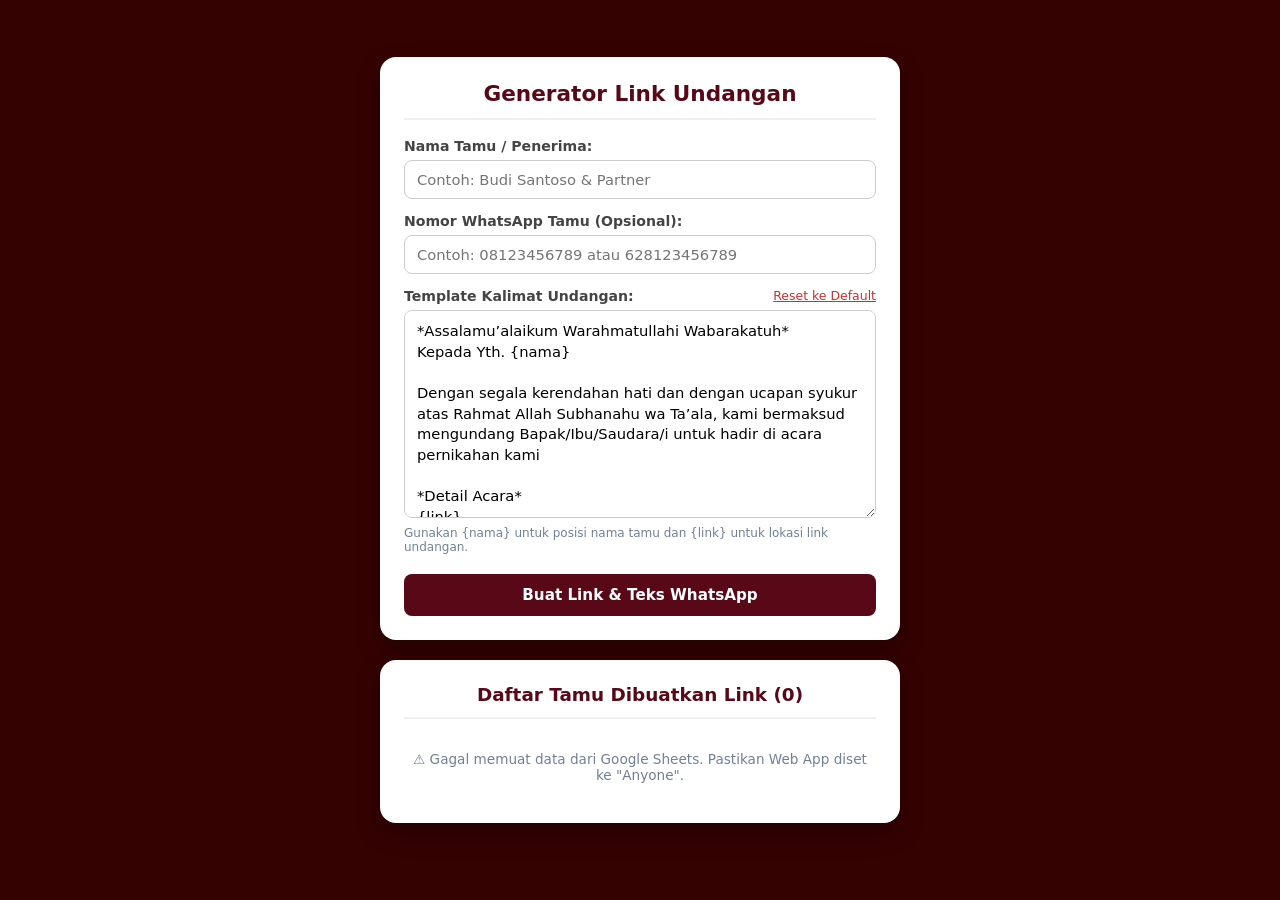
<file: admin.html>
<!DOCTYPE html>
<html lang="id">
<head>
    <meta charset="UTF-8">
    <meta name="viewport" content="width=device-width, initial-scale=1.0">
    <title>Buat Link Undangan</title>
    <style>
        * {
            box-sizing: border-box;
            font-family: system-ui, -apple-system, sans-serif;
        }
        body {
            background-color: #350202;
            color: #ffffff;
            display: flex;
            flex-direction: column;
            justify-content: center;
            align-items: center;
            min-height: 100vh;
            margin: 0;
            padding: 16px;
        }
        .card-admin {
            background: #ffffff;
            color: #333333;
            padding: 24px;
            border-radius: 16px;
            width: 100%;
            max-width: 520px;
            box-shadow: 0 10px 25px rgba(0,0,0,0.3);
            margin-bottom: 20px;
        }
        h2, h3 {
            margin-top: 0;
            color: #580816;
            text-align: center;
            border-bottom: 2px solid #f0f0f0;
            padding-bottom: 12px;
        }
        h2 { font-size: 1.35rem; }
        h3 { font-size: 1.15rem; margin-bottom: 16px; }

        .form-group {
            margin-bottom: 14px;
        }
        label {
            display: block;
            margin-bottom: 6px;
            font-weight: 600;
            font-size: 0.88rem;
            color: #444;
        }
        input, textarea {
            width: 100%;
            padding: 10px 12px;
            border: 1px solid #cccccc;
            border-radius: 8px;
            font-size: 0.92rem;
            background-color: #fff;
        }
        textarea {
            resize: vertical;
            line-height: 1.4;
        }
        .btn-main {
            width: 100%;
            padding: 12px;
            background-color: #580816;
            color: white;
            border: none;
            border-radius: 8px;
            font-weight: bold;
            font-size: 0.95rem;
            cursor: pointer;
            margin-top: 6px;
            transition: background 0.2s;
        }
        .btn-main:hover {
            background-color: #780b1e;
        }
        .btn-wa {
            background-color: #25D366;
            color: white;
            border: none;
            border-radius: 8px;
            font-weight: bold;
            padding: 12px;
            width: 100%;
            cursor: pointer;
            margin-top: 8px;
            font-size: 0.95rem;
        }
        .btn-wa:hover {
            background-color: #1ebc57;
        }
        .btn-copy-text {
            background-color: #4a5568;
            color: white;
            border: none;
            border-radius: 8px;
            font-weight: bold;
            padding: 12px;
            width: 100%;
            cursor: pointer;
            margin-top: 8px;
            font-size: 0.95rem;
            transition: background 0.2s;
        }
        .btn-copy-text:hover {
            background-color: #2d3748;
        }
        .btn-share {
            background-color: #4a5568;
            color: white;
            border: none;
            border-radius: 8px;
            font-weight: bold;
            padding: 12px;
            width: 100%;
            cursor: pointer;
            margin-top: 8px;
            font-size: 0.95rem;
        }
        .btn-share:hover {
            background-color: #2d3748;
        }
        .btn-copy {
            background-color: #4a5568;
            color: white;
            border: none;
            border-radius: 8px;
            padding: 10px;
            width: 100%;
            cursor: pointer;
            font-weight: 600;
            margin-top: 6px;
        }
        .btn-reset {
            background: none;
            border: none;
            color: #c53030;
            font-size: 0.78rem;
            cursor: pointer;
            padding: 0;
            text-decoration: underline;
            float: right;
        }
        .result-box {
            margin-top: 20px;
            padding-top: 16px;
            border-top: 2px dashed #e2e8f0;
            display: none;
        }
        .copied-badge {
            color: #25D366;
            font-size: 0.82rem;
            font-weight: bold;
            display: none;
            margin-top: 4px;
            text-align: center;
        }
        .hint {
            font-size: 0.75rem;
            color: #718096;
            margin-top: 4px;
        }

        /* --- STYLES MENU DAFTAR NAMA TAMU --- */
        .history-list {
            display: flex;
            flex-direction: column;
            gap: 6px;
            margin-top: 12px;
            max-height: 350px;
            overflow-y: auto;
        }
        .history-item {
            background-color: #f8fafc;
            border: 1px solid #e2e8f0;
            border-radius: 8px;
            padding: 10px 14px;
            font-weight: 600;
            color: #350202;
            font-size: 0.92rem;
        }
        .empty-history {
            text-align: center;
            color: #718096;
            font-size: 0.85rem;
            padding: 16px 0;
        }
    </style>
</head>
<body>

<div class="card-admin">
    <h2>Generator Link Undangan</h2>
    
    <div class="form-group">
        <label for="namaTamu">Nama Tamu / Penerima:</label>
        <input type="text" id="namaTamu" placeholder="Contoh: Budi Santoso & Partner">
    </div>

    <div class="form-group">
        <label for="noHp">Nomor WhatsApp Tamu (Opsional):</label>
        <input type="tel" id="noHp" placeholder="Contoh: 08123456789 atau 628123456789">
    </div>

    <div class="form-group">
        <label for="templateText">
            Template Kalimat Undangan:
            <button type="button" class="btn-reset" onclick="resetTemplate()">Reset ke Default</button>
        </label>
        <textarea id="templateText" rows="9"></textarea>
        <div class="hint">Gunakan <code>{nama}</code> untuk posisi nama tamu dan <code>{link}</code> untuk lokasi link undangan.</div>
    </div>

    <button type="button" class="btn-main" onclick="buatLink()">Buat Link & Teks WhatsApp</button>

    <div class="result-box" id="resultBox">
        <div class="form-group">
            <label>Link Undangan Khusus:</label>
            <input type="text" id="outputLink" readonly>
            <button type="button" class="btn-copy" onclick="salinLink()">📋 Salin Link</button>
            <div class="copied-badge" id="badgeSuccess">✓ Link berhasil disalin!</div>
        </div>

        <div class="form-group">
            <label>Hasil:</label>
            <textarea id="outputPesan" rows="10" readonly></textarea>
            <button type="button" class="btn-copy-text" onclick="salinPesanLengkap()">Salin Teks Undangan</button>
            <div class="copied-badge" id="badgePesanSuccess">✓ Teks undangan berhasil disalin!</div>
            <button type="button" class="btn-wa" id="btnKirimWA" onclick="kirimWA()">Kirim WhatsApp</button>
            <button type="button" class="btn-share" id="btnWebShare" onclick="bagikanKeApp()" style="display: none;">📲 Share</button>
        </div>
    </div>
</div>

<!-- KARTU WIDGET DAFTAR NAMA TAMU -->
<div class="card-admin">
    <h3>Daftar Tamu Dibuatkan Link (<span id="totalTamu">0</span>)</h3>
    <div class="history-list" id="historyContainer">
        <!-- Hanya list nama tamu yang akan tampil di sini -->
    </div>
</div>

<script>
    const baseURL = "https://invite-all.github.io/aldi-rahmah/";
    const scriptURL = "https://script.google.com/macros/s/AKfycbzSV7Y3VWWGSJTpQmtqxZkmhywpEu8Npii0_WpT98LUSb_VaON3frernSCmEShT2JB4/exec";

    const defaultTemplate = `*Assalamu’alaikum Warahmatullahi Wabarakatuh*
Kepada Yth. {nama}

Dengan segala kerendahan hati dan dengan ucapan syukur atas Rahmat Allah Subhanahu wa Ta’ala, kami bermaksud mengundang Bapak/Ibu/Saudara/i untuk hadir di acara pernikahan kami

*Detail Acara*
{link}

Merupakan suatu kehormatan bagi kami apabila Bapak/Ibu/Saudara/i berkenan hadir dan memberikan doa restu pada hari yang berbahagia ini.
Terima kasih atas perhatiannya.

Kami yang berbahagia,

*Aldi & Rahmah*`;

    document.addEventListener("DOMContentLoaded", function () {
        const savedTemplate = localStorage.getItem("custom_invitation_template");
        document.getElementById("templateText").value = savedTemplate ? savedTemplate : defaultTemplate;

        if (navigator.share) {
            const btnShare = document.getElementById('btnWebShare');
            if (btnShare) btnShare.style.display = 'block';
        }

        // Ambil daftar tamu dari Google Sheets saat halaman dimuat
        tampilkanRiwayatDariSheets();
    });

    document.getElementById("templateText").addEventListener("input", function() {
        localStorage.setItem("custom_invitation_template", this.value);
    });

    function resetTemplate() {
        if (confirm("Kembalikan template kalimat ke format awal?")) {
            document.getElementById("templateText").value = defaultTemplate;
            localStorage.removeItem("custom_invitation_template");
        }
    }

    function buatLink() {
        const nama = document.getElementById('namaTamu').value.trim();
        let hp = document.getElementById('noHp').value.trim();
        const customTemplate = document.getElementById('templateText').value;

        if (!nama) {
            alert("Harap masukkan nama tamu!");
            return;
        }

        const encodedNama = encodeURIComponent(nama);
        const fullLink = `${baseURL}?to=${encodedNama}`;

        let pesanWA = customTemplate.replace(/\{nama\}/g, nama);
        pesanWA = pesanWA.replace(/\{link\}/g, fullLink);

        if (hp.startsWith('0')) {
            hp = '62' + hp.slice(1);
        }
        hp = hp.replace(/[^0-9]/g, '');

        document.getElementById('outputLink').value = fullLink;
        document.getElementById('outputPesan').value = pesanWA;
        document.getElementById('resultBox').style.display = 'block';
        document.getElementById('badgeSuccess').style.display = 'none';

        document.getElementById('resultBox').setAttribute('data-hp', hp);

        // --- KIRIM KE GOOGLE SHEETS & REFRESH LIST NAMA ---
        if (scriptURL) {
            const formData = new FormData();
            formData.append('nama', nama);
            formData.append('hp', hp ? hp : '-');
            formData.append('link', fullLink);

            fetch(scriptURL, { method: 'POST', body: formData, mode: 'no-cors' })
                .then(() => {
                    console.log('Berhasil direkap ke Google Sheets');
                    setTimeout(tampilkanRiwayatDariSheets, 1000);
                })
                .catch(err => console.error('Gagal rekap:', err));
        }

        document.getElementById('resultBox').scrollIntoView({ behavior: 'smooth' });
    }

    function salinLink() {
        const inputLink = document.getElementById('outputLink');
        inputLink.select();
        inputLink.setSelectionRange(0, 99999);

        navigator.clipboard.writeText(inputLink.value).then(() => {
            const badge = document.getElementById('badgeSuccess');
            badge.style.display = 'block';
            setTimeout(() => {
                badge.style.display = 'none';
            }, 3000);
        });
    }

    function kirimWA() {
        const pesanAktif = document.getElementById('outputPesan').value;
        const hp = document.getElementById('resultBox').getAttribute('data-hp') || '';
        const encodedPesanWA = encodeURIComponent(pesanAktif);
        
        let targetWA = '';
        if (hp) {
            targetWA = `https://api.whatsapp.com/send?phone=${hp}&text=${encodedPesanWA}`;
        } else {
            targetWA = `https://api.whatsapp.com/send?text=${encodedPesanWA}`;
        }
        
        window.open(targetWA, '_blank');
    }

    function salinPesanLengkap() {
        const inputPesan = document.getElementById('outputPesan');
        inputPesan.select();
        inputPesan.setSelectionRange(0, 99999);

        navigator.clipboard.writeText(inputPesan.value).then(() => {
            const badge = document.getElementById('badgePesanSuccess');
            if (badge) {
                badge.style.display = 'block';
                setTimeout(() => { badge.style.display = 'none'; }, 3000);
            } else {
                alert("✓ Teks pesan undangan berhasil disalin!");
            }
        });
    }

    function bagikanKeApp() {
        const nama = document.getElementById('namaTamu').value.trim();
        const link = document.getElementById('outputLink').value;
        const pesan = document.getElementById('outputPesan').value;

        if (navigator.share) {
            navigator.share({
                title: `Undangan Pernikahan - ${nama}`,
                text: pesan,
                url: link
            }).catch((err) => console.log('Batal berbagi:', err));
        }
    }

    /* --- FUNGSI TAMPILKAN HANYA LIST NAMA DARI GOOGLE SHEETS --- */
    function tampilkanRiwayatDariSheets() {
        const container = document.getElementById('historyContainer');
        const totalElem = document.getElementById('totalTamu');

        if (!scriptURL) {
            container.innerHTML = `<div class="empty-history">URL Google Apps Script belum diisi.</div>`;
            return;
        }

        container.innerHTML = `<div class="empty-history">⏳ Memuat data dari Google Sheets...</div>`;

        fetch(scriptURL)
            .then(response => response.json())
            .then(riwayat => {
                totalElem.textContent = riwayat.length;

                if (riwayat.length === 0) {
                    container.innerHTML = `<div class="empty-history">Belum ada daftar tamu di Google Sheets.</div>`;
                    return;
                }

                // Urutkan nama dari yang terbaru ke terlama
                riwayat.reverse();

                let html = '';
                riwayat.forEach((item, index) => {
                    html += `
                        <div class="history-item">
                            ${index + 1}. ${item.nama}
                        </div>
                    `;
                });

                container.innerHTML = html;
            })
            .catch(err => {
                console.error("Gagal mengambil data dari Google Sheets:", err);
                container.innerHTML = `<div class="empty-history">⚠️ Gagal memuat data dari Google Sheets. Pastikan Web App diset ke "Anyone".</div>`;
            });
    }
</script>

</body>
</html>
</file>
